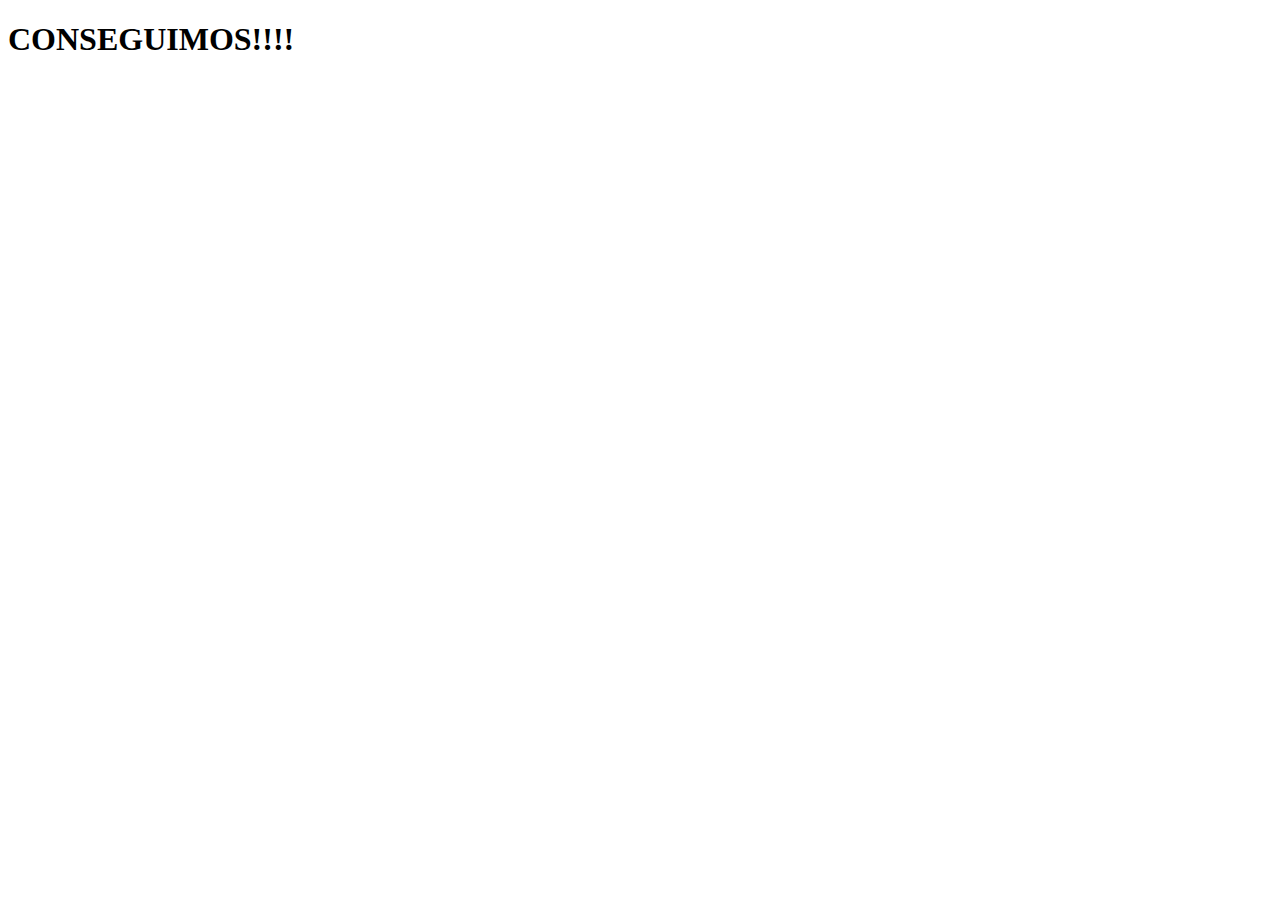
<file: home.html>
<!DOCTYPE html>
<html lang="pt-br">
<head>
    <meta charset="UTF-8">
    <meta http-equiv="X-UA-Compatible" content="IE=edge">
    <meta name="viewport" content="width=device-width, initial-scale=1.0">
    <title>DentLab</title>
</head>
<body>
    <h1>CONSEGUIMOS!!!!</h1>
</body>
</html>
</file>
